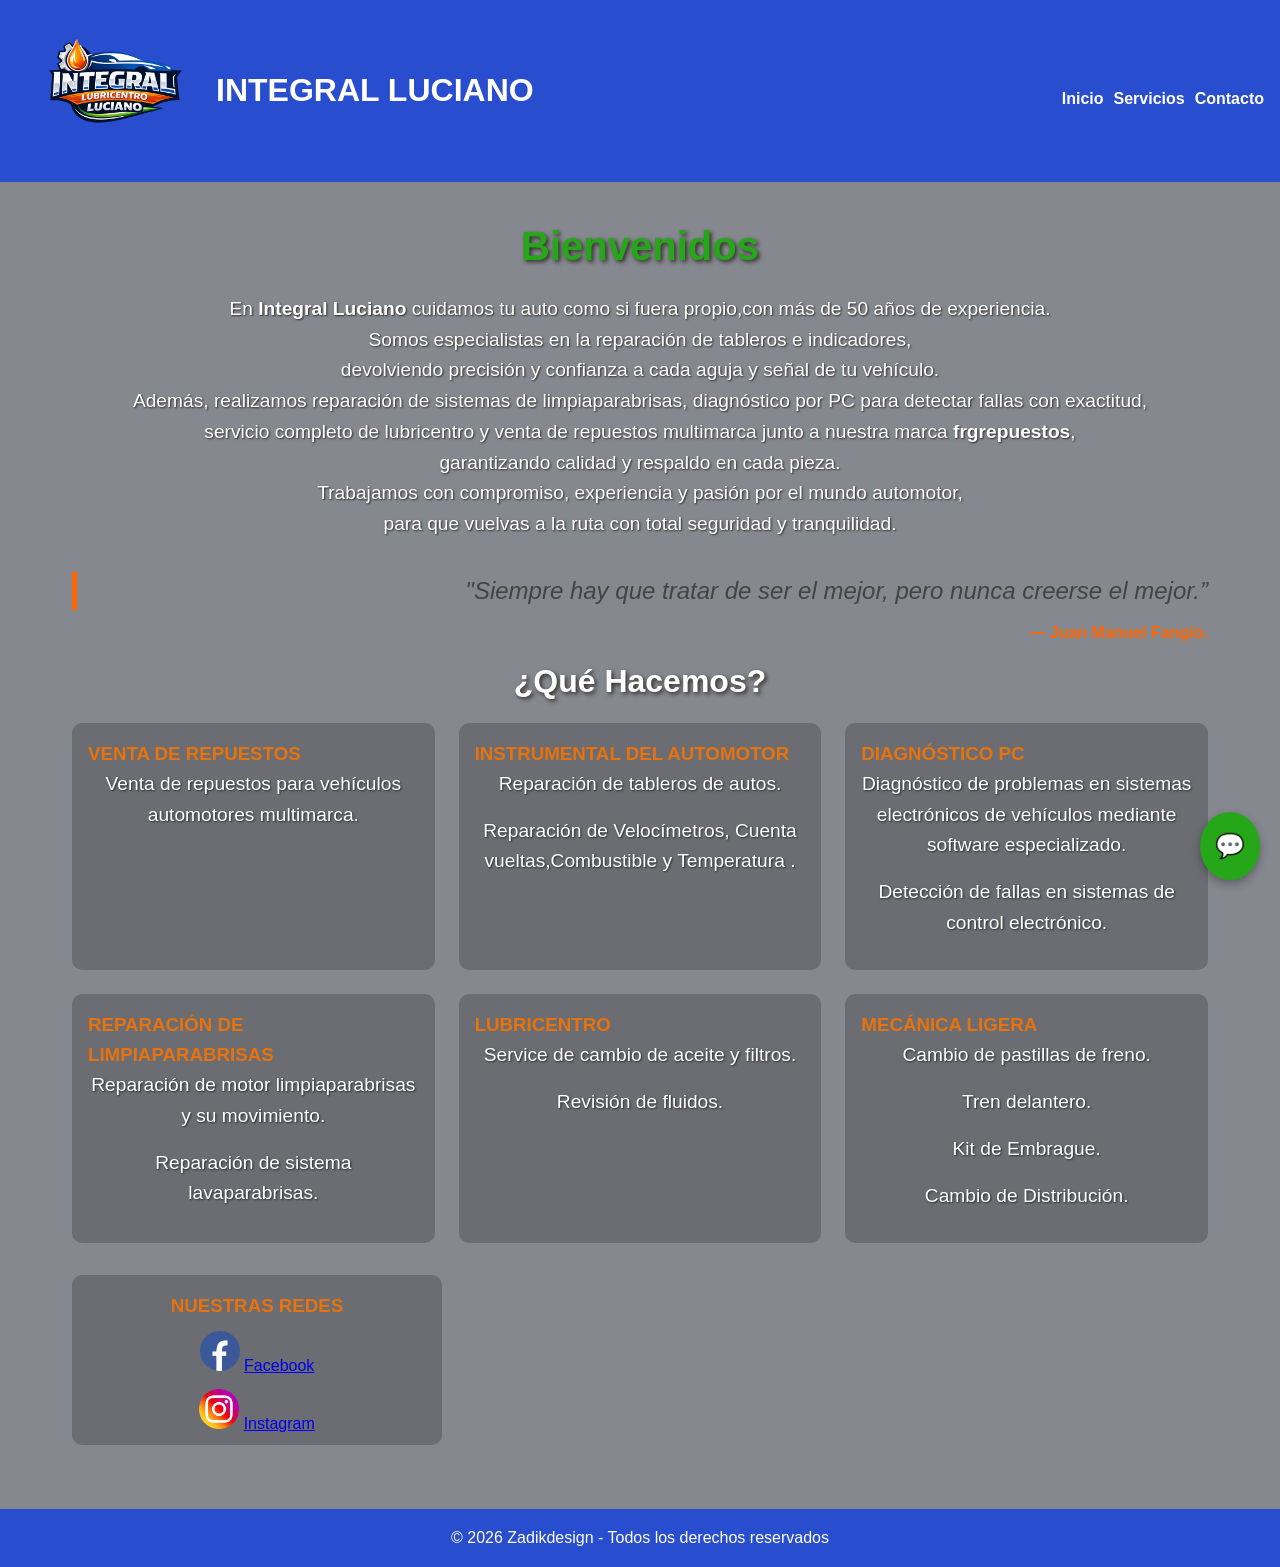
<file: index.html>
<!DOCTYPE html>
<html lang="es">
<head>
    <meta charset="UTF-8">
    <meta name="viewport" content="width=device-width, initial-scale=1.0">
    <title>INTEGRAL LUCIANO</title>
    <meta name="description" content="Descripción breve de la página">
    <link rel="stylesheet" href="styles.css">
    <link rel="icon" href="favicon-32x32.png" type="favicon">
</head>

<body>

    <!-- Encabezado -->
    <header>
        <div class="logo">
            <img src="logointegral.png" alt="logo de Integral Luciano"  width="200px" height="150px">
            <h1>INTEGRAL LUCIANO</h1>
        </div>

        <nav>
            <ul>
                <li><a href="index.html">Inicio</a></li>
                <li><a href="servicios.html">Servicios</a></li>
                <li><a href="contacto.html">Contacto</a></li>
            </ul>
        </nav>
    </header>

    <!-- Contenido principal -->
    <main>

        <!-- Sección Hero -->
        <section id="hero">
            <h2 id="title-hero">Bienvenidos</h2>
            <p id="descripcion-hero">
              En <strong>Integral Luciano</strong> cuidamos tu auto como si fuera propio,con más de 50 años de experiencia.
              <br>Somos especialistas en la reparación de tableros e indicadores,<br> devolviendo precisión y confianza a cada aguja y señal de tu vehículo.
              <br>
              Además, realizamos reparación de sistemas de limpiaparabrisas, diagnóstico por PC para detectar fallas con exactitud,<br>
              servicio completo de lubricentro y venta de repuestos multimarca junto a nuestra marca <strong>frgrepuestos</strong>,
              <br>garantizando  calidad y respaldo en cada pieza. <br>Trabajamos con compromiso, experiencia y pasión por el mundo automotor,
              <br>para que vuelvas a la ruta con total seguridad y tranquilidad.
            </p>
            
        </section>
         <div>
            <blockquote class="cita">
          "Siempre hay que tratar de ser el mejor, pero nunca creerse el mejor.”
            </blockquote>

           <p class="autor">— Juan Manuel Fangio.</p>
         </div>
        

        <!-- Sección Servicios -->

          <div>
              <h2 id="title-que">¿Qué Hacemos?</h2>
          </div>
        <section id="servicios">
          

            <article>
                <h3>VENTA DE REPUESTOS</h3>
                <p>Venta de repuestos para vehículos automotores multimarca.</p>
            </article>

            <article>
                <h3>INSTRUMENTAL DEL AUTOMOTOR</h3>
                <p>Reparación de tableros de autos.</p>
                <p>Reparación de Velocímetros, Cuenta vueltas,Combustible y Temperatura .</p>
            </article>
             <article>
                <h3>DIAGNÓSTICO PC</h3>
                <p>Diagnóstico de problemas en sistemas electrónicos de vehículos mediante software especializado.</p>
                <p>Detección de fallas en sistemas de control electrónico.</p>
            </article>
            <article>
                <h3>REPARACIÓN DE LIMPIAPARABRISAS</h3>
                <p>Reparación de motor limpiaparabrisas y su movimiento.</p>
                <p>Reparación de sistema lavaparabrisas.</p>
            </article>
            <article>
                <h3>LUBRICENTRO</h3>
                <p>Service de cambio de aceite y filtros.</p>
                <p>Revisión de fluidos.</p>
            </article>
            <article>
                <h3>MECÁNICA LIGERA</h3>
                <p>Cambio de pastillas de freno.</p>
                <p>Tren delantero.</p>
                <p>Kit de Embrague.</p>
                <p>Cambio de Distribución.</p>
            </article>
              
        </section>

       
        <!-- Aside (contenido complementario) -->
        <aside id="redes">
            <h3>NUESTRAS REDES</h3>
            <div>
                <img src="logoface.png" alt="logo de Facebook" width="40px" height="40px">
                <a href="https://www.facebook.com/Instrumentaldelautomotorluciano" target="_blank">Facebook</a>
            </div>
             <div>
                <img src="logoig.png" alt="logo de Instagram" width="40px" height="40px">
                <a href="https://www.instagram.com/instrumental.luciano" target="_blank">Instagram</a>
            </div>

        </aside>

    </main>

    <!-- Pie de página -->
    <footer>
        <p>© 2026 Zadikdesign - Todos los derechos reservados</p>
    </footer>

    <!-- WHATSAPP FLOAT -->
      <a href="https://wa.me/543517529016" class="whatsapp" target="_blank">
    💬
      </a>
</body>
</html>
</file>
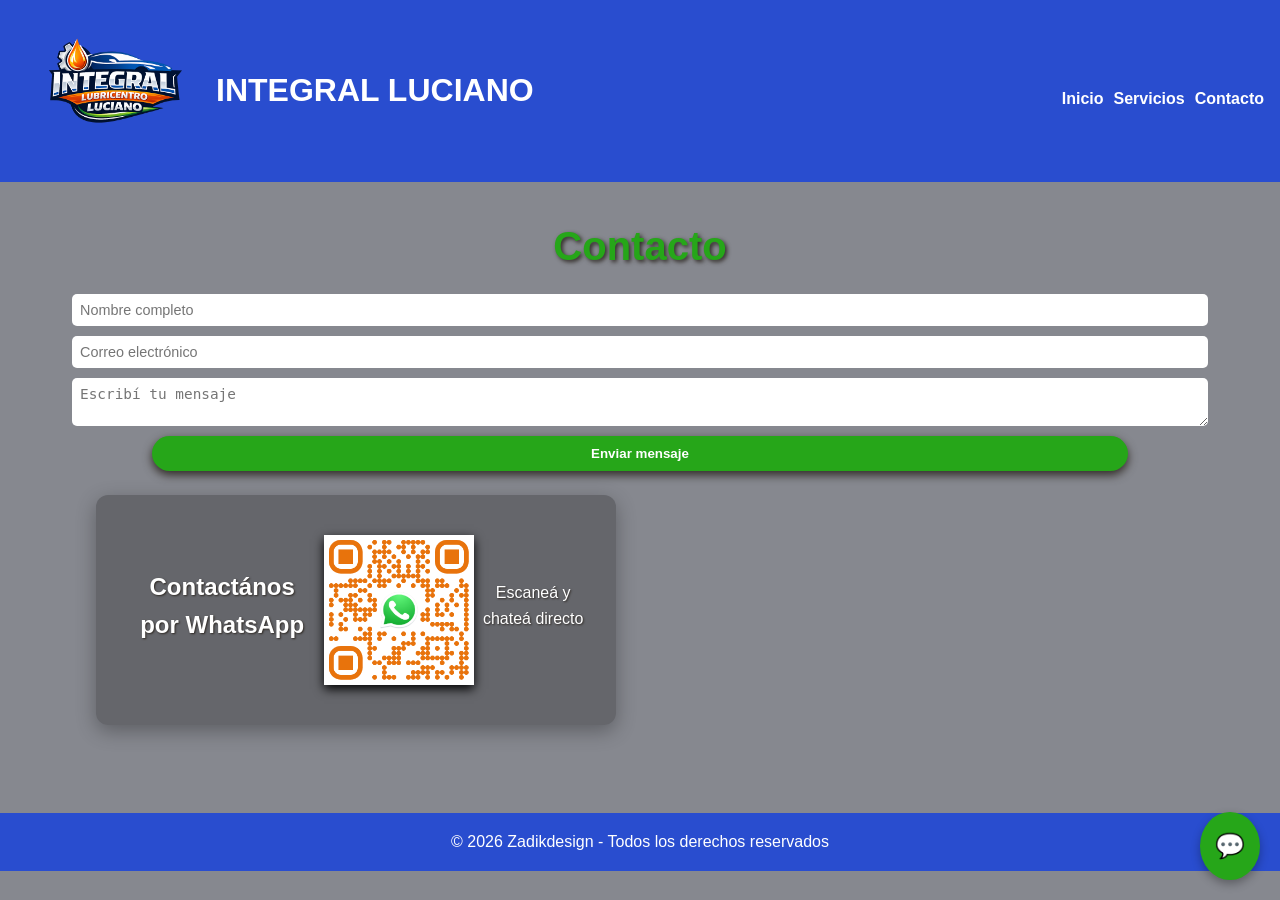
<file: contacto.html>
<!DOCTYPE html>
<html lang="es">
<head>
    <meta charset="UTF-8">
    <meta name="viewport" content="width=device-width, initial-scale=1.0">
    <title>INTEGRAL LUCIANO</title>
    <meta name="description" content="Descripción breve de la página">
    <link rel="stylesheet" href="styles.css">
    <link rel="icon" href="favicon-32x32.png" type="favicon">
</head>
<body>

 <!-- Encabezado -->
    <header>
         <div class="logo">
            <img src="logointegral.png" alt="logo de Integral Luciano"  width="200px" height="150px">
            <h1>INTEGRAL LUCIANO</h1>
        </div>

        <nav>
            <ul>
                <li><a href="index.html">Inicio</a></li>
                <li><a href="servicios.html">Servicios</a></li>
                <li><a href="contacto.html">Contacto</a></li>
            </ul>
        </nav>
    </header>

<main>
    <section id="contacto">
        <h2 id="title-contacto">Contacto</h2>

        <form>
            <input 
                type="text" 
                name="nombre" 
                placeholder="Nombre completo" 
                required 
                minlength="3"
            >

            <input 
                type="email" 
                name="email" 
                placeholder="Correo electrónico" 
                required
            >

            <textarea 
                name="mensaje" 
                placeholder="Escribí tu mensaje" 
                required 
                minlength="10"
            ></textarea>

            <button type="submit">Enviar mensaje</button>
        </form>
    </section>

    <section id="qrcode">
         <!-- QR -->
        <div class="qr-box">
        <h2>Contactános por WhatsApp</h2>
        <img src="qrcode.png" alt="QR WhatsApp">
        <p>Escaneá y chateá directo</p>
        </div>
    </section>
</main>

<footer>
    <p>© 2026 Zadikdesign - Todos los derechos reservados</p>
</footer>

<!-- WHATSAPP FLOAT -->
<a href="https://wa.me/543517529016" class="whatsapp" target="_blank">
    💬
</a>

</body>
</html>
</file>
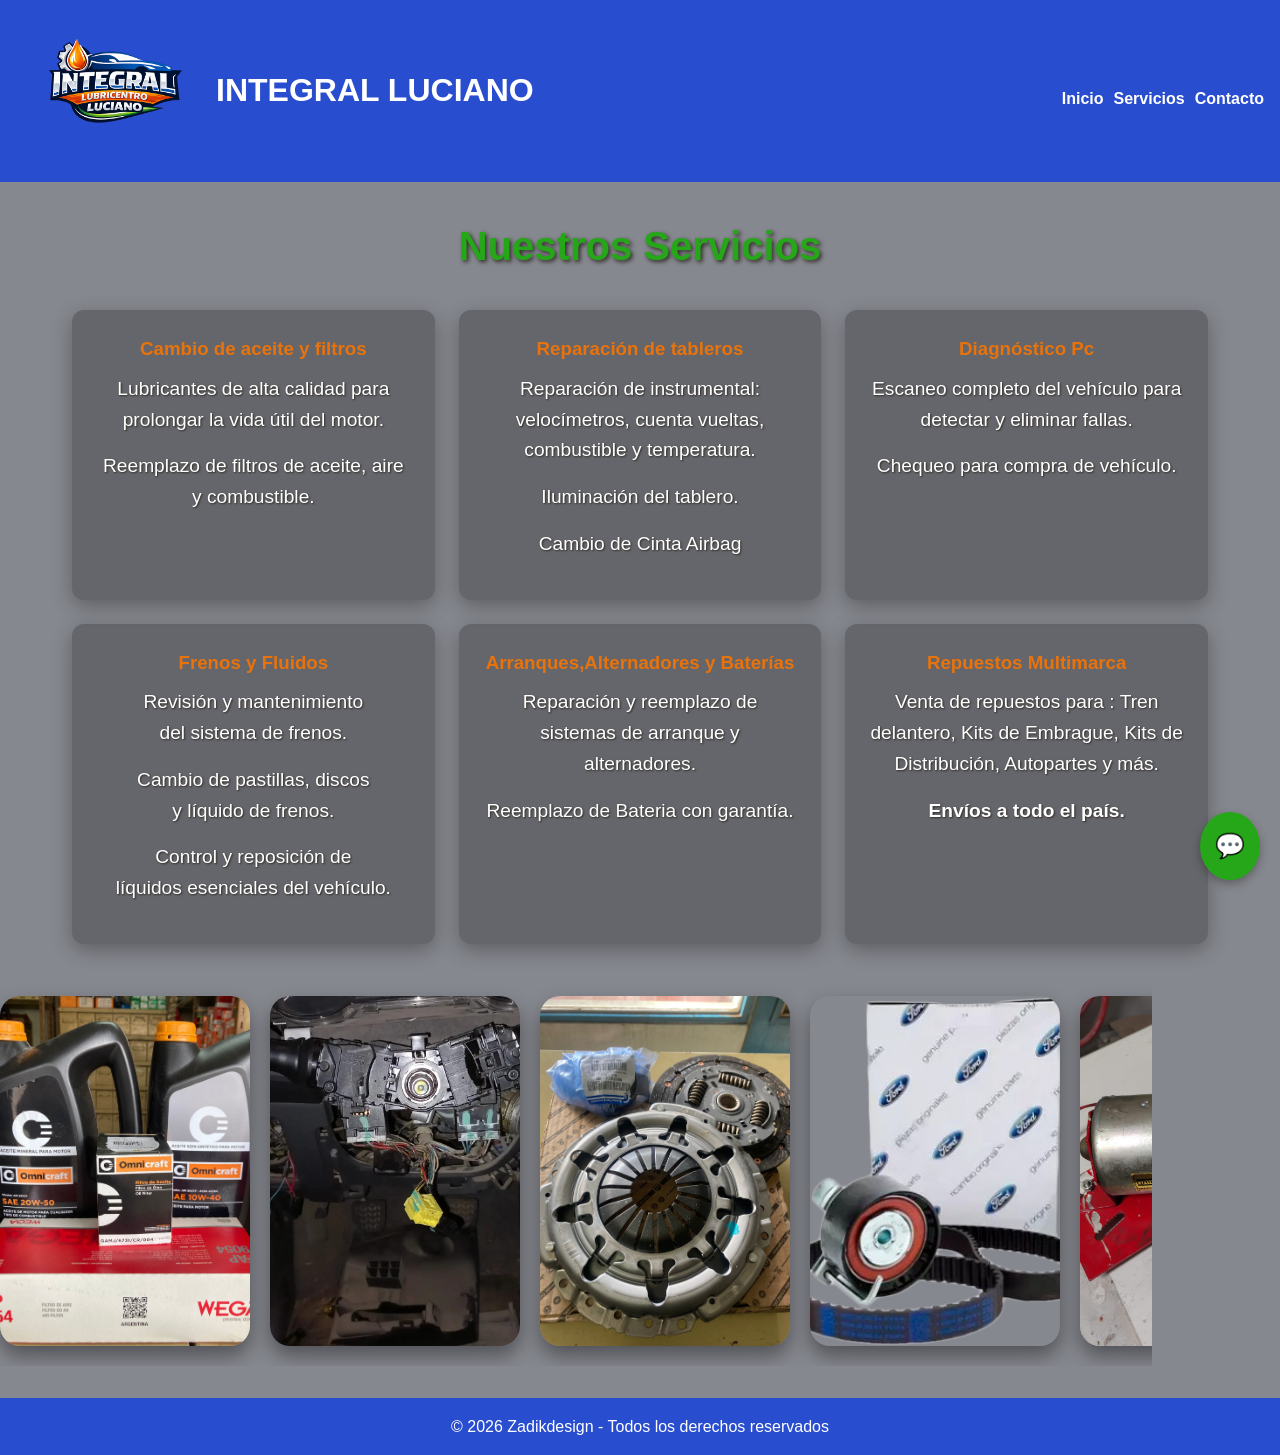
<file: servicios.html>
<!DOCTYPE html>
<html lang="es">
<head>
    <meta charset="UTF-8">
    <meta name="viewport" content="width=device-width, initial-scale=1.0">
    <title>INTEGRAL LUCIANO</title>
    <meta name="description" content="Descripción breve de la página">
    <link rel="stylesheet" href="styles.css">
    <link rel="icon" href="favicon-32x32.png" type="favicon">
</head>

<body>

    <!-- Encabezado -->
    <header>
       
        <div class="logo">
            <img src="logointegral.png" alt="logo de Integral Luciano"  width="200px" height="150px">
            <h1>INTEGRAL LUCIANO</h1>
        </div>

        <nav>
            <ul>
                <li><a href="index.html">Inicio</a></li>
                <li><a href="servicios.html">Servicios</a></li>
                <li><a href="contacto.html">Contacto</a></li>
            </ul>
        </nav>
    </header>

<main>


    <div>
        <h2 id="title-servicios">Nuestros Servicios</h2>
    </div>
<section id="servicios-page">
    

    <div class="servicios-grid">

        <article class="card">
            <h3>Cambio de aceite y filtros</h3>
            <p>Lubricantes de alta calidad para prolongar la vida útil del motor.</p>
            <p>Reemplazo de filtros de aceite, aire y combustible.</p>
        </article>

        <article class="card">
            <h3>Reparación de tableros</h3>
            <p>Reparación de instrumental: velocímetros, cuenta vueltas, combustible y temperatura.</p>
            <p>Iluminación del tablero.</p>
            <p>Cambio de Cinta Airbag</p>
        </article>

        <article class="card">
            <h3>Diagnóstico Pc</h3>
            <p>Escaneo completo del vehículo para detectar y eliminar fallas.</p>
            <p>Chequeo para compra de vehículo.</p>
        </article>

        <article class="card">
            <h3>Frenos y Fluidos</h3>
            <p>Revisión y mantenimiento <br> del sistema de frenos.</p>
            <p>Cambio de pastillas, discos <br> y líquido de frenos.</p>
            <p>Control y reposición de <br>líquidos esenciales del vehículo.</p>
        </article>

        <article class="card">
            <h3>Arranques,Alternadores y Baterías</h3>
            <p>Reparación y reemplazo de sistemas de arranque y alternadores.</p>
            <p>Reemplazo de Bateria con garantía.</p>
        </article>

        <article class="card">
            <h3>Repuestos Multimarca</h3>
            <p>Venta de repuestos para : Tren delantero, Kits de Embrague, Kits de Distribución, Autopartes y más.</p>
            <p><strong>Envíos a todo el país.</strong></p>
        </article>

    </div>
</section>

</main>

<div class="carousel">

    <div class="carousel-track">

        <!-- CARDS -->
        <div class="card-carrousel">
            <img src="aceites.jpeg" alt="Aceites y filtros">
        </div>

        <div class="card-carrousel">
            <img src="airbag.jpeg" alt="cambio de Cinta Airbag">
        </div>

        <div class="card-carrousel">
            <img src="embrague.jpeg " alt="Repuestos de kit de embrague">
        </div>

        <div class="card-carrousel">
            <img src="kitdis.png" alt="Repuestos de kit de distribución">
        </div>

        <div class="card-carrousel">
            <img src="limpiaparabrisas.jpeg" alt="Reparación de limpiaparabrisas">
        </div>

        <!-- DUPLICADAS PARA EFECTO INFINITO -->
        <div class="card-carrousel">
            <img src="aceites.jpeg" alt="Aceites y filtros">
        </div>

        <div class="card-carrousel">
            <img src="airbag.jpeg" alt="cambio de Cinta Airbag">
        </div>

        <div class="card-carrousel">
            <img src="embrague.jpeg " alt="Repuestos de kit de embrague">
        </div>

        <div class="card-carrousel">
            <img src="kitdis.png" alt="Repuestos de kit de distribución">
        </div>

        <div class="card-carrousel  ">
            <img src="limpiaparabrisas.jpeg" alt="Reparación de limpiaparabrisas">
        </div>
    </div>

</div>



<footer>
    <p>© 2026 Zadikdesign - Todos los derechos reservados</p>
</footer>

<!-- WHATSAPP -->
<a href="https://wa.me/543517529016" class="whatsapp" target="_blank">
    💬
</a>


</body>
</html>
</file>
<file: styles.css>
/* RESET */
/*se resetean margenes, padding y se establece box-sizing para evitar problemas de diseño y asegurar que los elementos se comporten de manera predecible en diferentes navegadores*/
* {
    margin: 0;
    padding: 0;
    box-sizing: border-box;
}

/* VARIABLES DE COLOR */
/*se definen variables de color para mantener una paleta consistente en todo el sitio y facilitar futuros cambios de diseño*/

:root {
    --azul: #294DCF;
    --gris: #86888F;
    --verde: #26A619;
    --naranja: #E8730C;
    --blanco: #ffffff;
}

/* BODY */
body {
    font-family: Arial, Helvetica, sans-serif;
    background-color: var(--gris);
    color: var(--blanco);
    line-height: 1.6;
}

/* HEADER */
header {
    background-color: var(--azul);
    display: flex;
    flex-direction: column;
    align-items: center;
    padding: 1rem;
}

.logo h1 {
    font-size: 2rem;
    text-align: center;
}

.logo{  
    display: flex;
    justify-content: center;
    align-items: center;
   
}

logo a:hover {
    color:var(--verde) ;
}

/* NAV */
nav ul {
    list-style: none;
    display: flex;
    flex-direction: column;
    gap: 10px;
    margin-top: 1rem;
}

nav a {
    text-decoration: none;
    color: var(--blanco);
    font-weight: bold;
    transition: 0.3s;
}

nav a:hover {
    color: var(--naranja);
}
/*aqui hacemos que al interactuar con nav ademas de cambiar de color , se agrande un poco el texto para darle un efecto mas dinamico y atractivo al usuario*/
nav ul li a {
    text-decoration: none;
    font-size: 16px;
    display: inline-block;
    transition: transform 0.3s ease, font-size 0.3s ease;
}

nav ul li a:hover {
    transform: scale(1.3);
}

/* MAIN */
main {
    padding: 2rem;
}

/* HERO */
#hero {
    text-align: center;
    margin-bottom: 2rem;
}

#hero h2 {
    font-size: 2.5rem;
    margin-bottom: 1rem;
}
#title-hero {
    font-size: 2.5rem;
    color: var(--verde);
    margin-bottom: 1rem;
    text-shadow: #302B26 2px 2px 4px;
}

/* ANIMACION SLIDE LEFT TO RIGHT */
/* aqui se define una animacion llamada slideInLeft que hace que los elementos aparezcan desde la izquierda con un efecto de deslizamiento y aumento de opacidad, lo que le da un toque moderno y atractivo al sitio web */
@keyframes slideInLeft {
    0% {
        opacity: 0;
        transform: translateX(-50px);
    }
    100% {
        opacity: 1;
        transform: translateX(0);
    }
}

/* APLICACION AL H2 DEL HERO */
/* se aplica la animacion slideInLeft al h2 del hero para que tenga un efecto de entrada suave y llamativa, mejorando la experiencia del usuario al visitar la pagina */
#hero h2 {
    animation: slideInLeft 1s ease-out;
}

#title-servicios {
    font-size: 2.5rem;
    color: var(--verde);
    margin-bottom: 1rem;
    text-shadow: #302B26 2px 2px 4px;
    animation: slideInLeft 1s ease-out;
    text-align: center;
}

#title-contacto {
    font-size: 2.5rem;
    color: var(--verde);
    margin-bottom: 1rem;
    text-shadow: #302B26 2px 2px 4px;
    animation: slideInLeft 1s ease-out;
    
}

#contacto h2 {
    text-align: center;

}
#qrcode {
    display: flex;
    justify-content: center;
    justify-self: center;
   
}

div.qr-box {
    display: flex;
    justify-content: center;
    align-items: center;
    width: 120%;
    height:100%;
}

div.qr-box img {
    width: 150px;
    height: 150px;
    box-shadow: black 0px 4px 10px;
}

div.qr-box h2 {
    font-size: 1.5rem;
    text-align: center;
    text-shadow: #302B26 1px 1px 2px;
}

div.qr-box p {
    font-size: 1rem;
    text-align: center;
    margin-top: 0.5rem;
    
}
/* SERVICIOS GRID */
#servicios {
    display: grid;
    gap: 1.5rem;
}

#servicios article {
    background: rgba(0,0,0,0.2);
    padding: 1rem;
    border-radius: 10px;
    transition: 0.3s;
}
/* aqui se agrega un efecto de hover a los articulos de servicios para que al pasar el mouse por encima, el articulo se eleve ligeramente, lo que le da un toque interactivo y moderno al sitio web */
#servicios article:hover {
    transform: translateY(-5px);
}

/* TITULOS */
h2 {
    color: var(--blanco);
    margin-bottom: 1rem;
}

h3 {
    color: var(--naranja);
}

#title-que {
    font-size: 2rem;
    color: var(--blanco);
    margin-bottom: 1rem;
    text-shadow: #302B26 2px 2px 4px;
    text-align: center;
    
}

section p {
    font-size: 1.2rem;
    color: var(--blanco);
    margin-bottom: 1rem;
    text-shadow: #302B26 1px 1px 2px;
    text-align: center;
}

.cita{
    font-size: 1.5rem;
    font-style: italic;
    border-left: 5px solid #ff6600;
    padding-left: 15px;
    color: #444;
    text-align: end;
}

.autor{
    margin-left: 20px;
    font-weight: bold;
    color: #ff6600;
    text-align: end;
    margin-bottom: 10px;
    margin-top: 10px;
}


/* ASIDE */
aside {
    margin-top: 2rem;
    padding: 1rem;
    background: rgba(0,0,0,0.2);
    border-radius: 10px;
}

/* FORMULARIO */
form {
    display: flex;
    flex-direction: column;
    gap: 10px;
    margin-top: 1rem;
}

input, textarea {
    padding: 10px;
    border: none;
    border-radius: 5px;
}

button {
    background-color: var(--verde);
    color: var(--blanco);
    border: none;
    border-radius: 20px;
    padding: 10px;
    margin-left: 80px;
    margin-right: 80px;
    cursor: pointer;
    transition: all 0.1s ease;
    font-weight: bold;
    box-shadow: #302B26 0px 4px 10px;
}

/* Hover */
button:hover {
    background-color: var(--naranja);
}

/* Click (efecto hundido) */
button:active {
    transform: translateY(3px); /* baja el botón */
    box-shadow: #302B26 0px 2px 5px; /* sombra más chica */
}

/*aside complementario */

#redes{
    width: 370px;
    height: 170px;
    text-align: center;
    display: flex;
    flex-direction: column;
    gap: 10px;
    justify-self: center;
}

/* FOOTER */
footer {
    background-color: var(--azul);
    text-align: center;
    padding: 1rem;
    margin-top: 2rem;
}



/* ------------------ */
/* MEDIA QUERIES */
/* ------------------ */
/* con las media queries se asegura que el sitio web sea responsive y se adapte a diferentes tamaños de pantalla, mejorando la experiencia del usuario en dispositivos móviles, tabletas y computadoras de escritorio */

/* TABLET */
@media (min-width: 768px) {

    header {
        flex-direction: row;
        justify-content: space-between;
    }

    nav ul {
        flex-direction: row;
    }

    #servicios {
        grid-template-columns: repeat(2, 1fr);
    }
   #qrcode {
       
        flex-direction: row;
        text-align: center;
        justify-content: center;
        justify-self: center;
    }
}

/* DESKTOP */
@media (min-width: 1024px) {

    #servicios {
        grid-template-columns: repeat(3, 1fr);
    }

    main {
        max-width: 1200px;
        margin: auto;
    }
    #qrcode {
       
        flex-direction: row;
        text-align: center;
        justify-content: center;
        justify-self: center;
    }
}

/* WHATSAPP FLOAT */
/* se crea un boton flotante de whatsapp que se posiciona en la esquina inferior derecha de la pantalla, con un diseño atractivo y un efecto de hover para mejorar la interacción del usuario y facilitar el contacto a través de esta plataforma de mensajería */
.whatsapp {
    position: fixed;
    bottom: 20px;
    right: 20px;
    background-color: #26A619;
    color: white;
    font-size: 24px;
    padding: 15px;
    border-radius: 50%;
    text-align: center;
    text-decoration: none;
    box-shadow: 0 4px 10px rgba(0,0,0,0.3);
    transition: 0.3s;
    z-index: 1000;
}

.whatsapp:hover {
    background-color: #E8730C;
    transform: scale(1.1);
}


/* CONTENEDOR GENERAL */
.contacto-container {
    display: flex;
    flex-direction: column;
    gap: 2rem;
    margin-top: 2rem;
}

/* FORM BOX */
.form-box {
    background: rgba(0,0,0,0.25);
    padding: 1.5rem;
    border-radius: 12px;
    box-shadow: 0 6px 20px rgba(0,0,0,0.3);
    flex: 1;
}

/* CAMPOS */
.campo {
    display: flex;
    flex-direction: column;
    margin-bottom: 10px;
}

.campo label {
    font-size: 0.8rem;
    margin-bottom: 3px;
    color: #ccc;
}

/* INPUTS */
input, textarea {
    padding: 8px;
    font-size: 0.9rem;
}

/* BOTON CHICO */
.form-box button {
    width: fit-content;
    padding: 6px 15px;
    font-size: 0.85rem;
    border-radius: 5px;
}

/* QR BOX */
.qr-box {
    text-align: center;
    background: rgba(0,0,0,0.25);
    padding: 1.5rem;
    margin: 1.5rem;
    right: 2rem;
    border-radius: 12px;
    box-shadow: 0 6px 20px rgba(0,0,0,0.3);
    top: 1rem;
    width: 50%;
    height: 50%;
    justify-items: center;
    

}

#qrcode{
    display: flex;
    justify-content: center;
    justify-self: center;
    width: 50%;
    height: 80%;
}

.qr-box h2 {
    
    text-shadow: #302B26 1px 1px 2px;
    margin-bottom: 0.5rem;
    padding: 0.8rem;
    text-align: center;
}

.qr-box p {
  
    text-shadow: #302B26 1px 1px 2px;
    text-align: center;
    padding: 0.5rem;
}
.qr-box img {
    width: 180px;
    margin: 1rem 0;
    padding:1 rem; ;
    box-shadow: black 0px 4px 10px;
}

/* DESKTOP */
@media (min-width: 768px) {

    .contacto-container {
        flex-direction: row;
        align-items: flex-start;
    }

    .form-box {
        max-width: 500px;
    }

    .qr-box {
        flex: 1;
    }
    #qrcode {
       
        flex-direction: row;
        text-align: center;
        justify-content: center;
        justify-self: center;
    }
}

/* SERVICIOS PAGE */
#servicios-page {
    margin-top: 2rem;
}

#servicios-page h2 {
    text-align: center;
    margin-bottom: 2rem;
}

/* GRID */
.servicios-grid {
    display: grid;
    gap: 1.5rem;
}

/* CARD */
.card {
    background: rgba(0,0,0,0.25);
    padding: 1.5rem;
    border-radius: 12px;
    text-align: center;
    box-shadow: 0 6px 20px rgba(0,0,0,0.3);
    transition: 0.3s;
}

/* HOVER */
/* aqui se agrega un efecto de hover a las tarjetas de servicios para que al pasar el mouse por encima, la tarjeta se eleve ligeramente, lo que le da un toque interactivo y moderno al sitio web */
.card:hover {
    transform: translateY(-8px);
}

/* TITULOS */
.card h3 {
    margin-bottom: 10px;
    color: #E8730C;
}

/* RESPONSIVE */

/* TABLET */
@media (min-width: 768px) {
    .servicios-grid {
        grid-template-columns: repeat(2, 1fr);
    }
}

/* DESKTOP */
@media (min-width: 1024px) {
    .servicios-grid {
        grid-template-columns: repeat(3, 1fr);
    }
}

/*carrousel*/

/* CONTENEDOR */
.carousel{
    width:90%;
    overflow:hidden;
    padding:20px 0;
}

/* TRACK */
.carousel-track{
    display:flex;
    gap:20px;
    width:max-content;
    animation:scroll 18s linear infinite;
}

/* CARDS */
.card-carrousel{
    width:250px;
    height:350px;
    border-radius:20px;
    overflow:hidden;
    flex-shrink:0;
    position:relative;
    box-shadow:0 10px 20px rgba(0,0,0,0.4);
    transition:transform 0.4s;
}

.card:hover{
    transform:scale(1.05);
}

.card-carrousel img{
    width:100%;
    height:100%;
    object-fit:cover;
}

/* ANIMACION */
@keyframes scroll{
    0%{
        transform:translateX(0);
    }

    100%{
        transform:translateX(-50%);
    }
}

/* PAUSA AL PASAR EL MOUSE */
.carousel-track:hover{
    animation-play-state:paused;
}
</file>
